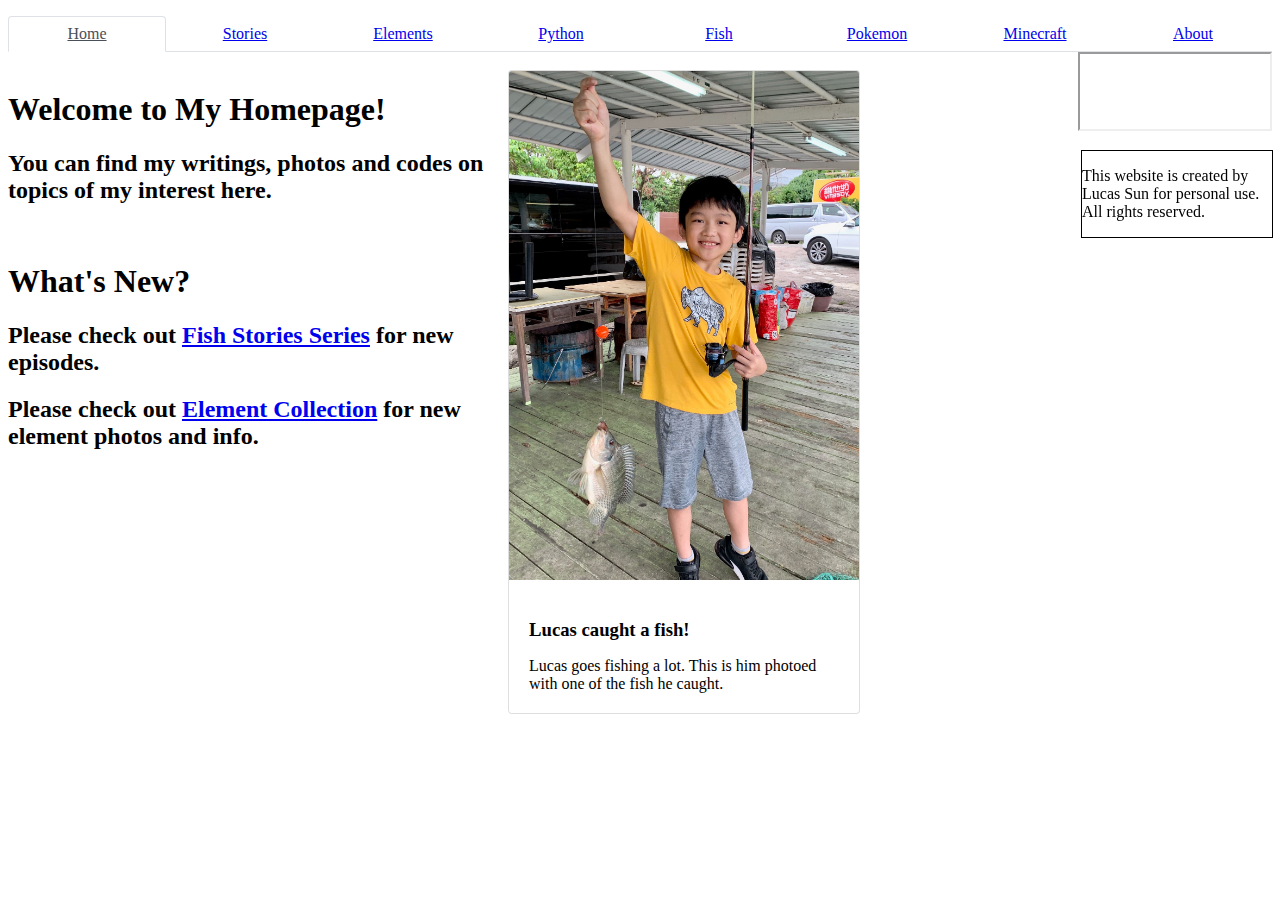
<file: index.html>
<!DOCTYPE html>
<html>
    <head>
        <link rel="stylesheet" href="homestyle.css">
        <link rel="stylesheet" href="css-extra.css">
        <title>Home</title>
    </head>
    <body>
        <div>
            <ul class="nav nav-tabs nav-justified">
                <li class="nav-item">
                  <a class="nav-link active" href="index.html">Home</a>
                </li>
                <li class="nav-item">
                  <a class="nav-link" href="writing.html">Stories</a>
                </li>
                <li class="nav-item">
                  <a class="nav-link" href="galleries.html">Elements</a>
                </li>
                <li class="nav-item">
                    <a class="nav-link" href="pythoncode.html">Python</a>
                </li>
                <li class="nav-item">
                    <a class="nav-link" href="fishtank.html">Fish</a>
                </li>
                <li class="nav-item">
                    <a class="nav-link" href="gameblog.html">Pokemon</a>
                </li>
                <li class="nav-item">
                    <a class="nav-link" href="minecraft.html">Minecraft</a>
                </li>
                <li class="nav-item">
                  <a class="nav-link" href='About.html'>About</a>
                </li>
            </ul>
            <iframe src="JSHTML.html" height="75px" width="190px"></iframe><br>
            <div style="float: left; max-width: 500px;">
                <h1>Welcome to My Homepage!</h1>
                <h2>You can find my writings, photos and codes on topics of my interest here.</h2><br>
                <h1>What's New?</h1>
                <h2>Please check out <a href="writing.html">Fish Stories Series</a> for new episodes.</h2>
                <h2>Please check out <a href="galleries.html">Element Collection</a> for new element photos and info.</h2>
            </div>
            <div class="card" style="width:350px; align-self: center; ">
                <img class="card-img-top" src="img1.jpg">
                <div class="card-body">
                    <h3 class="card-title">Lucas caught a fish!</h3>
                    <p class="card-text">Lucas goes fishing a lot. This is him photoed with one of the fish he caught.</p>
                </div>
            </div>
            <div style="max-width: 190px; border: 1px solid black; float:right; margin-top: 0px; position: fixed; top: 150px; right: 7px;">
                <p>
                    This website is created by Lucas Sun for personal use. All rights reserved.
                </p>
            </div>
        </div>

        <div class="fb-comments" data-href="https://lsthebest.github.io/" data-numposts="5" data-width="500px"></div>
    </body>
</html>
</file>
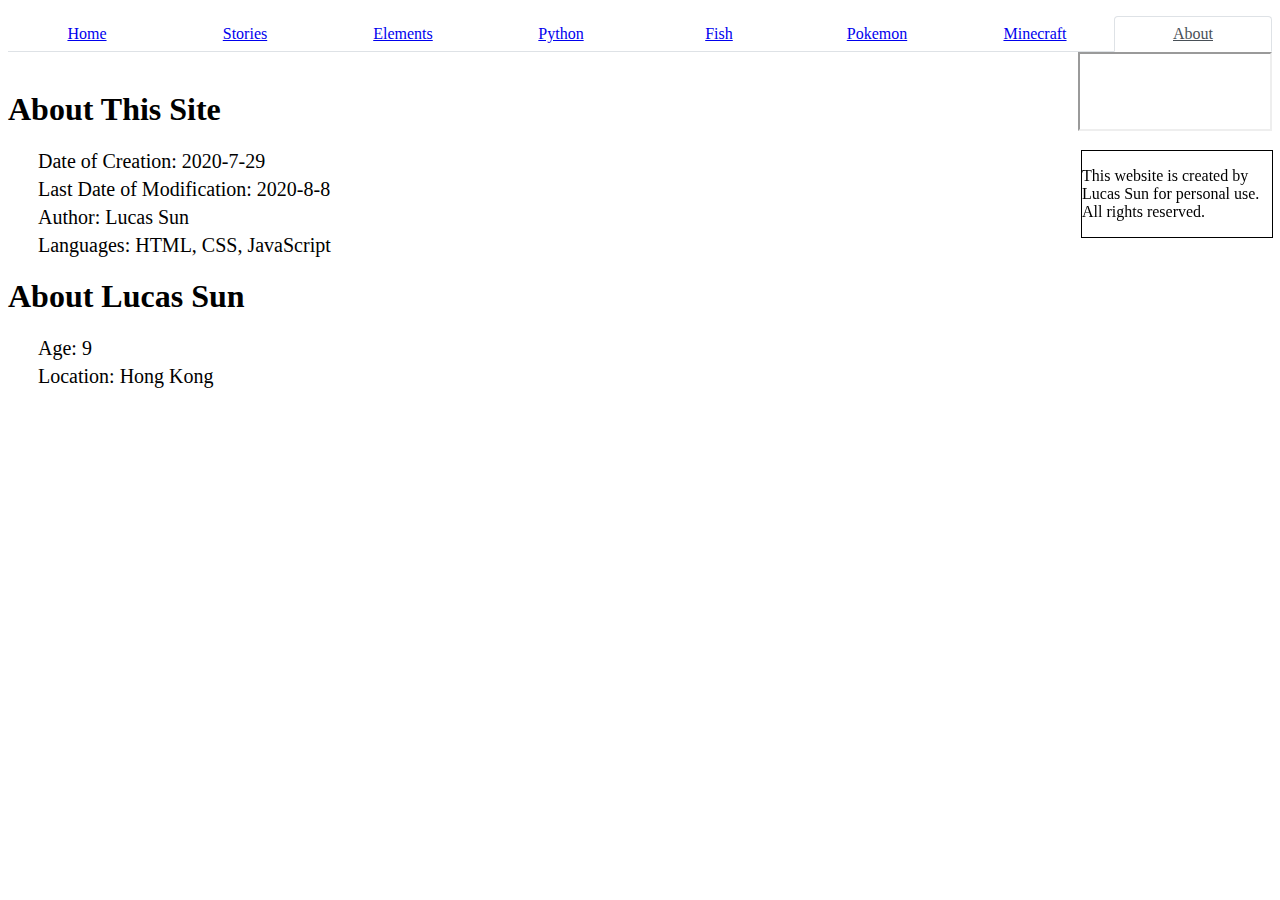
<file: About.html>
<!DOCTYPE html>
<html>
    <head>
        <link rel="stylesheet" href="aboutstyle.css">
        <link rel="stylesheet" href="css-extra.css">
        <title>About</title>
    </head>
    <body>
        <div>
            <ul class="nav nav-tabs nav-justified">
                <li class="nav-item">
                  <a class="nav-link" href="index.html">Home</a>
                </li>
                <li class="nav-item">
                  <a class="nav-link" href="writing.html">Stories</a>
                </li>
                <li class="nav-item">
                  <a class="nav-link" href="galleries.html">Elements</a>
                </li>
                <li class="nav-item">
                    <a class="nav-link" href="pythoncode.html">Python</a>
                </li>
                <li class="nav-item">
                    <a class="nav-link" href="fishtank.html">Fish</a>
                </li>
                <li class="nav-item">
                    <a class="nav-link" href="gameblog.html">Pokemon</a>
                </li>
                <li class="nav-item">
                    <a class="nav-link" href="minecraft.html">Minecraft</a>
                </li>
                <li class="nav-item">
                  <a class="nav-link active" href='About.html'>About</a>
                </li>
            </ul>
            <iframe src="JSHTML.html" height="75px" width="190px"></iframe><br>
            <h1>About This Site</h1>
            <div>
                <p class="x">
                    Date of Creation: 2020-7-29
                </p>
                <p class="x">
                    Last Date of Modification: 2020-8-8
                </p>
                <p class="x">
                    Author: Lucas Sun
                </p>
                <p class="x">
                    Languages: HTML, CSS, JavaScript
                </p>
                <div style="max-width: 190px; border: 1px solid black; float:right; margin-top: 0px; position: fixed; top: 150px; right: 7px;">
                    <p>
                        This website is created by Lucas Sun for personal use. All rights reserved.
                    </p>
                </div>
            </div>
            <h1>About Lucas Sun</h1>
            <p class="x">
                Age: 9
            </p>
            <p class="x">
                Location: Hong Kong
            </p>
        </div>
    </body>
</html>
</file>
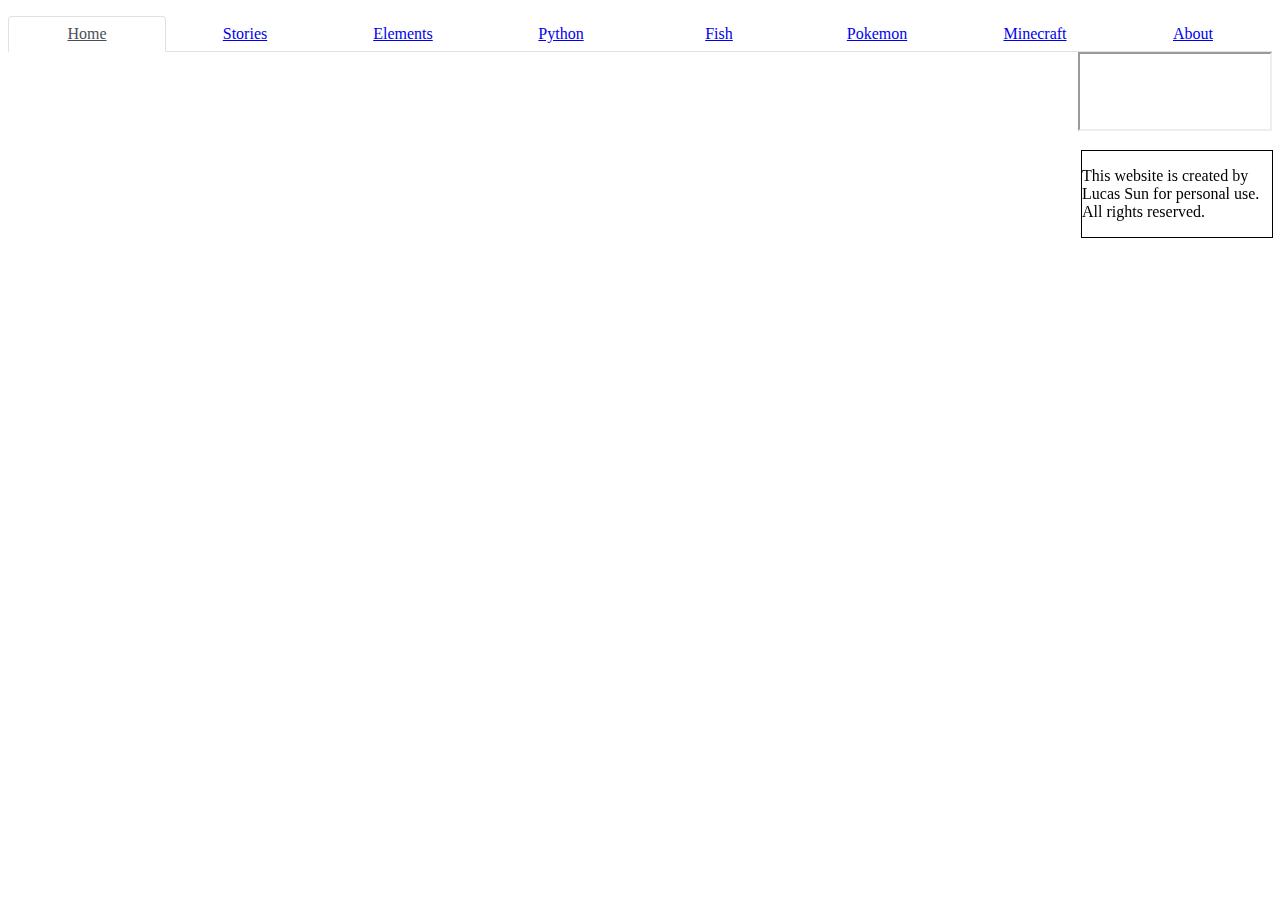
<file: Comments.html>
<!DOCTYPE HTML>
<html>
    <head>
        <link rel="stylesheet" href="css-extra.css">
        <title>Chat Box</title>
    </head>
    <body>
        <div id="fb-root"></div>
        <script async defer crossorigin="anonymous" src="https://connect.facebook.net/en_US/sdk.js#xfbml=1&version=v7.0" nonce="aTprEsy8"></script>
        <ul class="nav nav-tabs nav-justified">
            <li class="nav-item">
              <a class="nav-link active" href="index.html">Home</a>
            </li>
            <li class="nav-item">
              <a class="nav-link" href="writing.html">Stories</a>
            </li>
            <li class="nav-item">
              <a class="nav-link" href="galleries.html">Elements</a>
            </li>
            <li class="nav-item">
                <a class="nav-link" href="pythoncode.html">Python</a>
            </li>
            <li class="nav-item">
                <a class="nav-link" href="fishtank.html">Fish</a>
            </li>
            <li class="nav-item">
                <a class="nav-link" href="gameblog.html">Pokemon</a>
            </li>
            <li class="nav-item">
                <a class="nav-link" href="minecraft.html">Minecraft</a>
            </li>
            <li class="nav-item">
              <a class="nav-link" href='About.html'>About</a>
            </li>
        </ul>
        <iframe src="JSHTML.html" height="75px" width="190px"></iframe><br>
        <div style="max-width: 190px; border: 1px solid black; float:right; margin-top: 0px; position: fixed; top: 150px; right: 7px;">
            <p>
                This website is created by Lucas Sun for personal use. All rights reserved.
            </p>
        </div>
        <div class="fb-comments" data-href="https://lsthebest.github.io/Comments.html" data-numposts="5" data-width="250px" style="background-color: lightgray;"></div>
    </body>
 </html>
</file>
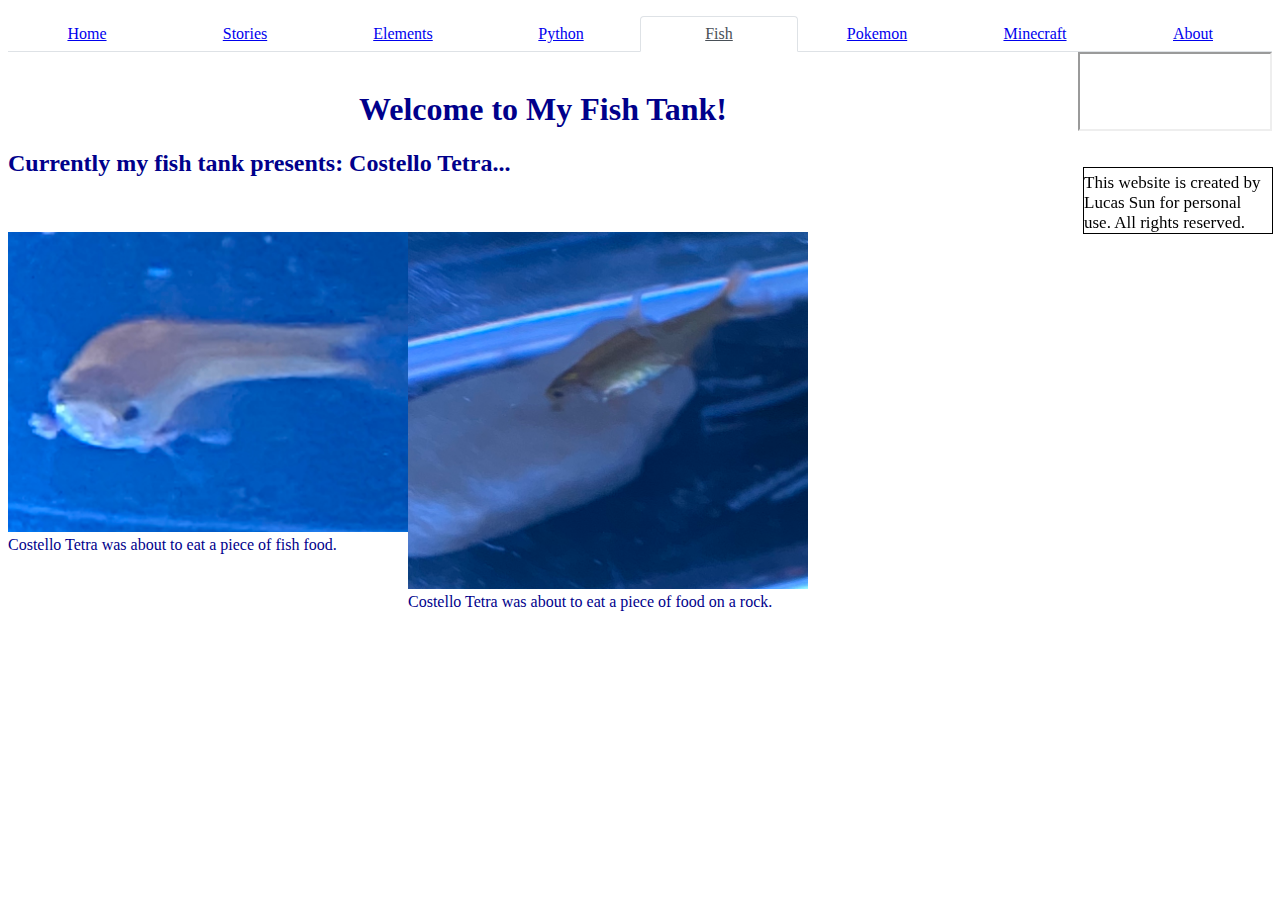
<file: fishtank.html>
<!DOCTYPE html>
<html>
    <head>
        <title>Fish Tank</title>
        <link rel="stylesheet" href="fishstyle.css">
        <link rel="stylesheet" href="css-extra.css">
    </head>
    <body>
        <div>
            <div style="max-width: 190px; float:right; margin-top: 0px; position: fixed; top: 150px; right: 7px;">
                <p style="border: 1px solid black; font-size: 17px; color: black;">
                    This website is created by Lucas Sun for personal use. All rights reserved.
                </p>
            </div>
            <ul class="nav nav-tabs nav-justified">
                <li class="nav-item">
                  <a class="nav-link" href="index.html">Home</a>
                </li>
                <li class="nav-item">
                  <a class="nav-link" href="writing.html">Stories</a>
                </li>
                <li class="nav-item">
                  <a class="nav-link" href="galleries.html">Elements</a>
                </li>
                <li class="nav-item">
                    <a class="nav-link" href="pythoncode.html">Python</a>
                </li>
                <li class="nav-item">
                    <a class="nav-link active" href="fishtank.html">Fish</a>
                </li>
                <li class="nav-item">
                    <a class="nav-link" href="gameblog.html">Pokemon</a>
                </li>
                <li class="nav-item">
                    <a class="nav-link" href="minecraft.html">Minecraft</a>
                </li>
                <li class="nav-item">
                  <a class="nav-link" href='About.html'>About</a>
                </li>
            </ul>
            <iframe src="JSHTML.html" height="75px" width="190px"></iframe><br>
            <h1 style="text-align: center;">Welcome to My Fish Tank!</h1>
            <h2>
                Currently my fish tank presents: Costello Tetra...
            </h2>
            <p style="border: none;">
                <div style="float: left;">
                <img src="fish1.jpg" width="400px"><br>
                Costello Tetra was about to eat a piece of fish food.
                </div>
                <div style="float: left;">
                <img src="fish2.jpg" width="400px"><br>
                Costello Tetra was about to eat a piece of food on a rock.<br><br>
                </div>
            </p>
            <section id="content"></section>
            <section id="comments"></section>
        </div>
    </body>
</html>
</file>
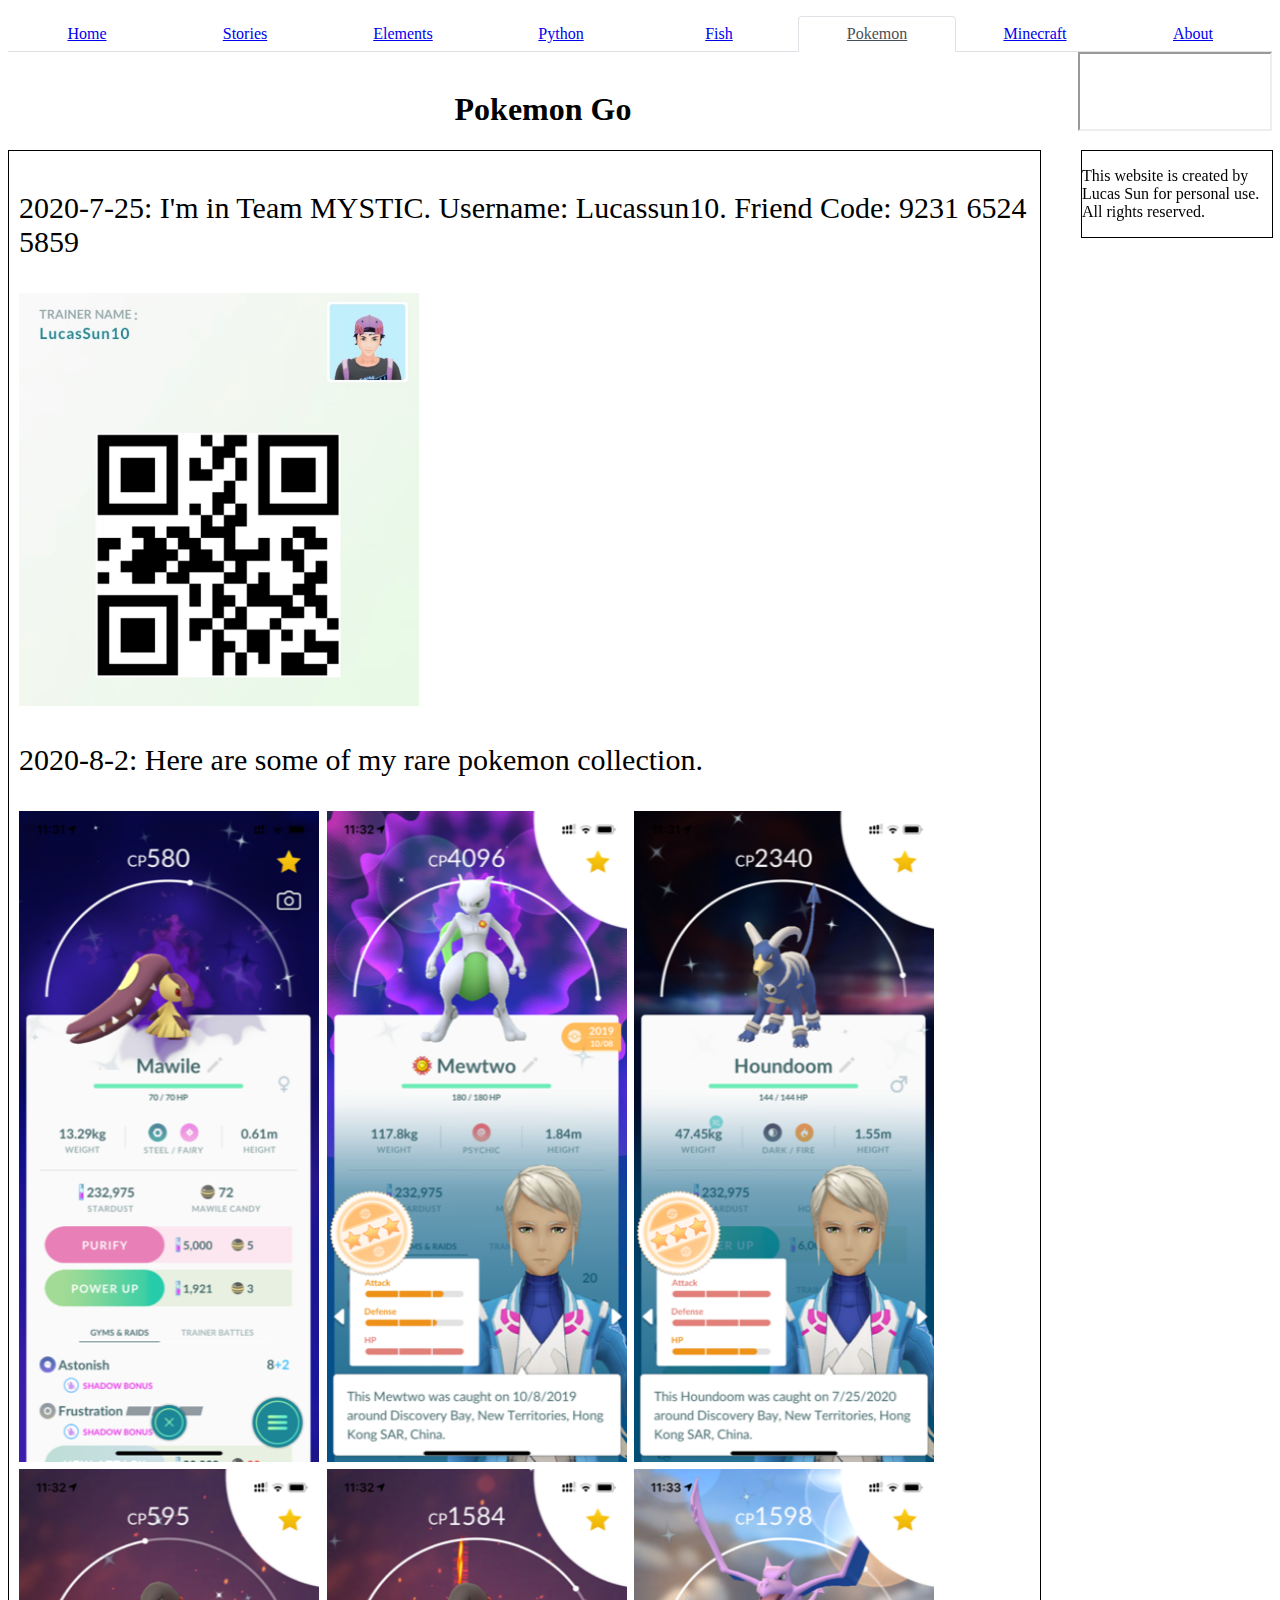
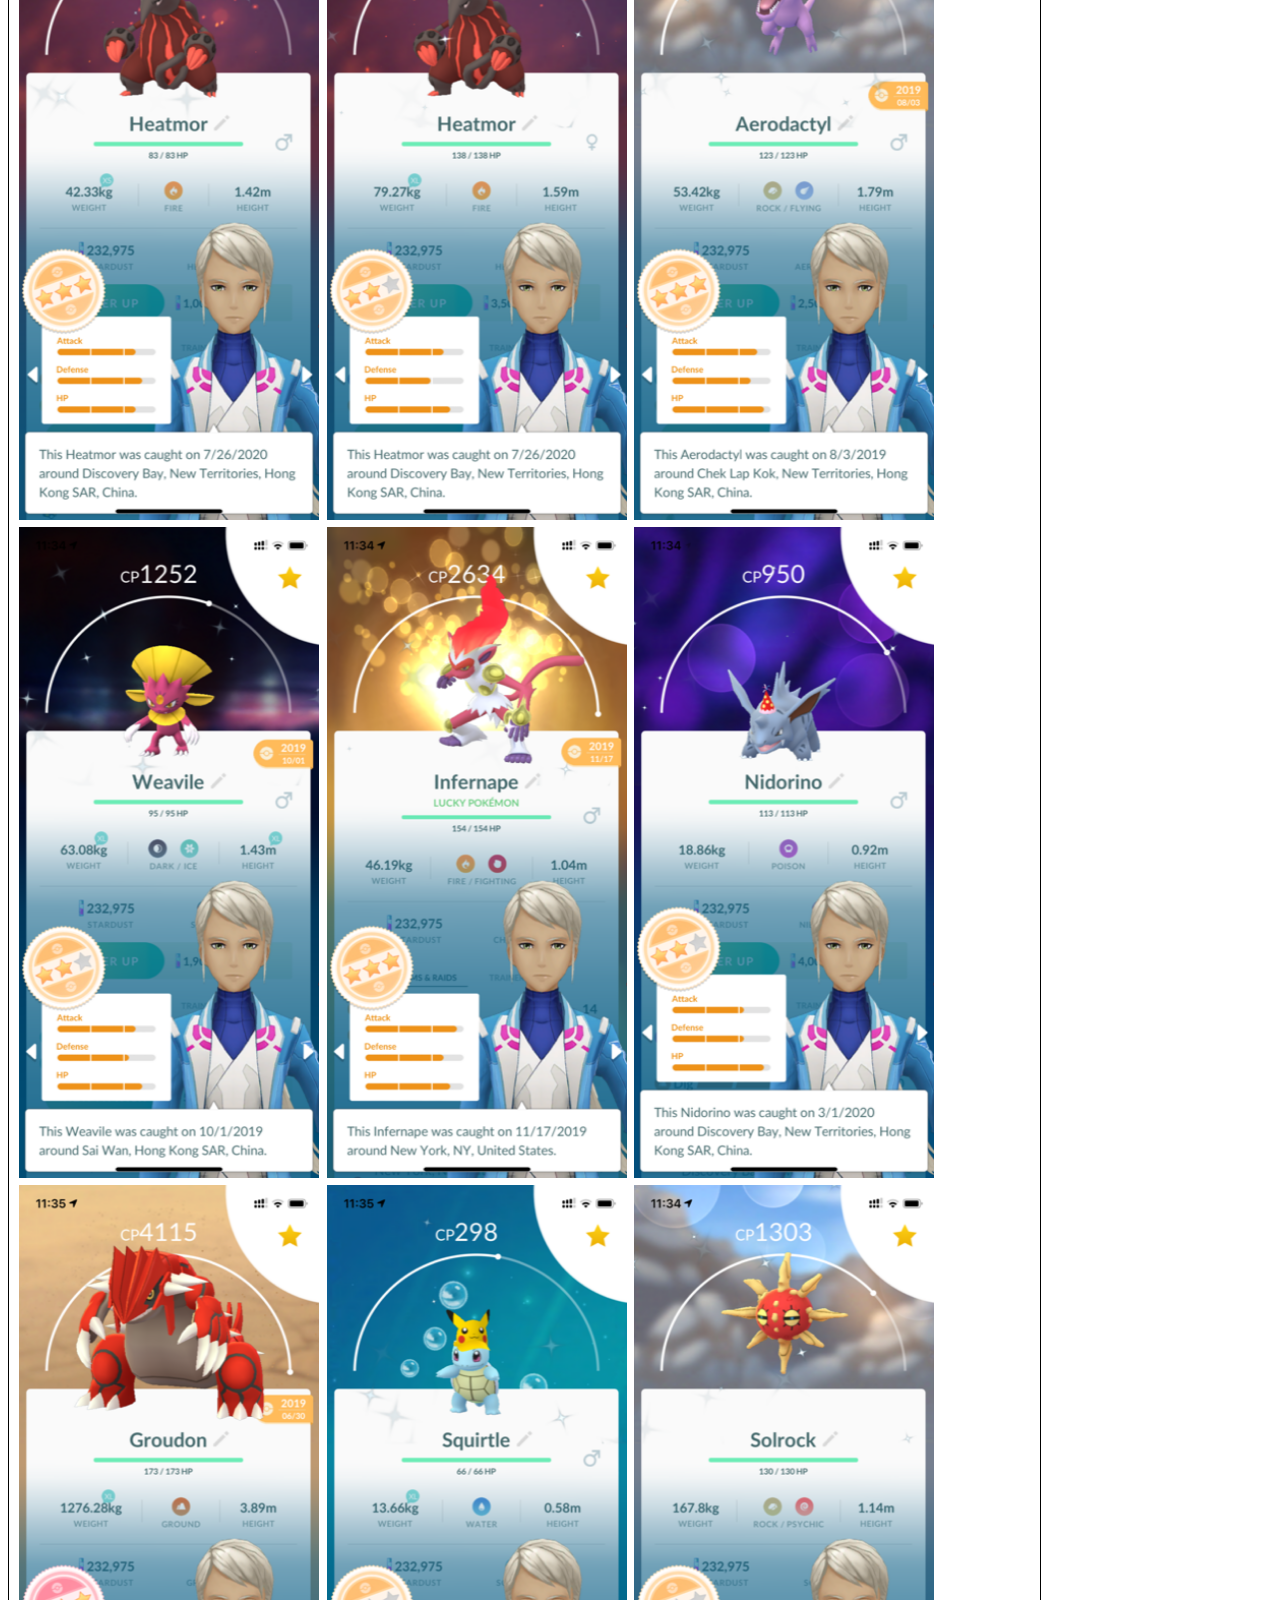
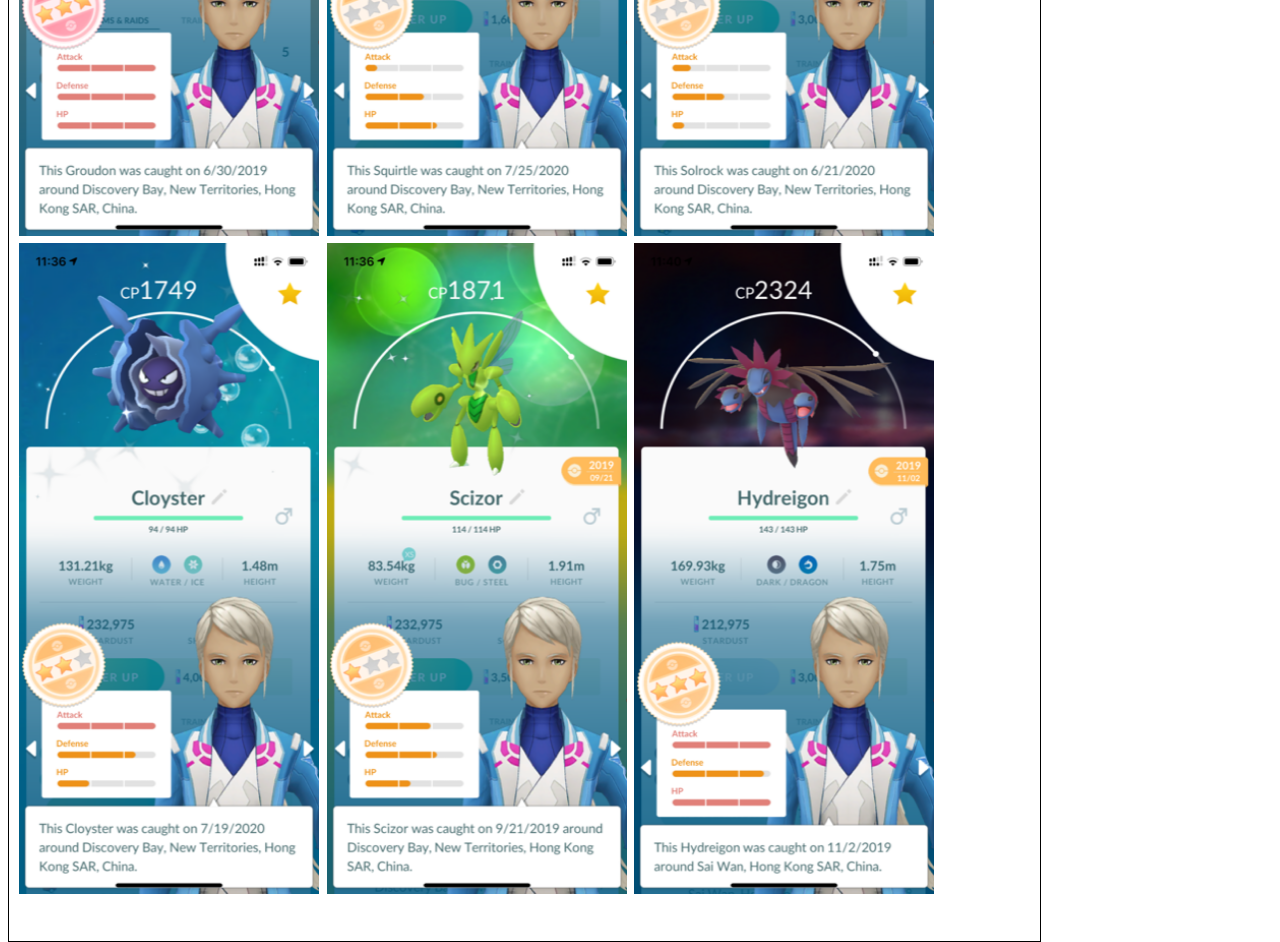
<file: gameblog.html>
<!DOCTYPE html>
<html>
    <head>
        <title>Pokemon</title>
        <link rel="stylesheet" href="gblogstyle.css">
        <link rel="stylesheet" href="css-extra.css">
    </head>
    <body>
        <div>
            <ul class="nav nav-tabs nav-justified">
                <li class="nav-item">
                  <a class="nav-link" href="index.html">Home</a>
                </li>
                <li class="nav-item">
                  <a class="nav-link" href="writing.html">Stories</a>
                </li>
                <li class="nav-item">
                  <a class="nav-link" href="galleries.html">Elements</a>
                </li>
                <li class="nav-item">
                    <a class="nav-link" href="pythoncode.html">Python</a>
                </li>
                <li class="nav-item">
                    <a class="nav-link" href="fishtank.html">Fish</a>
                </li>
                <li class="nav-item">
                    <a class="nav-link active" href="gameblog.html">Pokemon</a>
                </li>
                <li class="nav-item">
                    <a class="nav-link" href="minecraft.html">Minecraft</a>
                </li>
                <li class="nav-item">
                  <a class="nav-link" href='About.html'>About</a>
                </li>
            </ul>
            <iframe src="JSHTML.html" height="75px" width="190px"></iframe><br>
            <div style="max-width: 190px; border: 1px solid black; float:right; margin-top: 0px; position: fixed; top: 150px; right: 7px;">
                <p>
                    This website is created by Lucas Sun for personal use. All rights reserved.
                </p>
            </div>
            <h1 style="text-align: center;">
                Pokemon Go
            </h1>
            <div class="write">
                <p>
                    <p class="x">
                        2020-7-25: I'm in Team MYSTIC. Username: Lucassun10. Friend Code: 9231 6524 5859<br><br>
                        <img src="pkmntc.jpg" width="400px">
                    </p>
                    <p class="x">
                        2020-8-2: Here are some of my rare pokemon collection.<br><br>
                        <img src="pkmn1.png" width="300px">
                        <img src="pkmn2.png" width="300px">
                        <img src="pkmn3.png" width="300px">
                        <img src="pkmn4.png" width="300px">
                        <img src="pkmn5.png" width="300px">
                        <img src="pkmn6.png" width="300px">
                        <img src="pkmn7.png" width="300px">
                        <img src="pkmn8.png" width="300px">
                        <img src="pkmn9.png" width="300px">
                        <img src="pkmn10.png" width="300px">
                        <img src="pkmn11.png" width="300px">
                        <img src="pkmn12.png" width="300px">
                        <img src="pkmn13.png" width="300px">
                        <img src="pkmn14.png" width="300px">
                        <img src="pkmn15.png" width="300px">
                    </p>
                </p>
            </div>
        </div>
    </body>
</html>
</file>
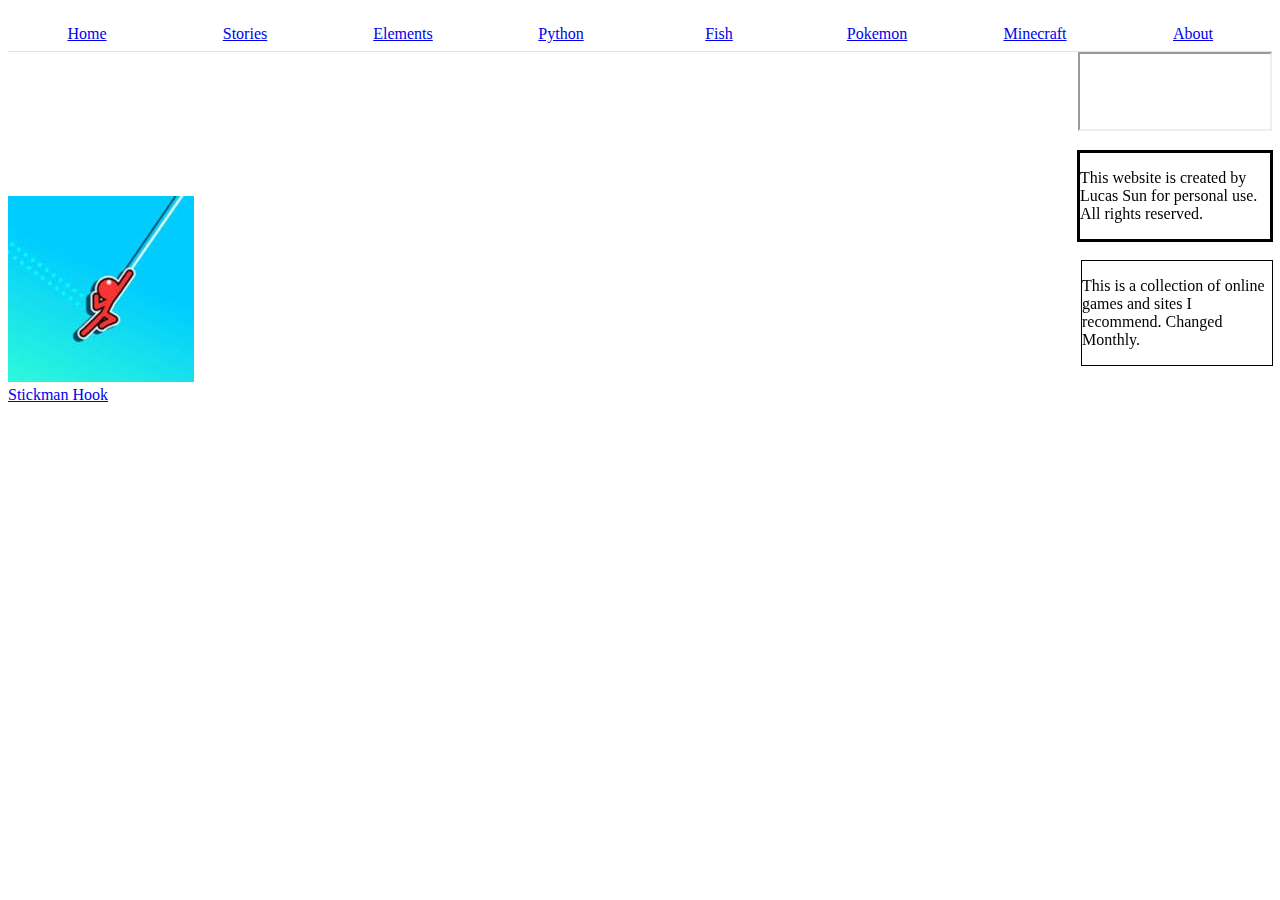
<file: Games.html>
<!DOCTYPE html>
<html>
    <head>
        <link rel="stylesheet" href="gamestyle.css">
        <link rel="stylesheet" href="css-extra.css">
        <title>Games & Other Sites</title>
    </head>
    <body>
        <div>
            <ul class="nav nav-tabs nav-justified">
                <li class="nav-item">
                  <a class="nav-link" href="index.html">Home</a>
                </li>
                <li class="nav-item">
                  <a class="nav-link" href="writing.html">Stories</a>
                </li>
                <li class="nav-item">
                  <a class="nav-link" href="galleries.html">Elements</a>
                </li>
                <li class="nav-item">
                    <a class="nav-link" href="pythoncode.html">Python</a>
                </li>
                <li class="nav-item">
                    <a class="nav-link" href="fishtank.html">Fish</a>
                </li>
                <li class="nav-item">
                    <a class="nav-link" href="gameblog.html">Pokemon</a>
                </li>
                <li class="nav-item">
                    <a class="nav-link" href="minecraft.html">Minecraft</a>
                </li>
                <li class="nav-item">
                  <a class="nav-link" href='About.html'>About</a>
                </li>
            </ul>
            <iframe src="JSHTML.html" height="75px" width="190px"></iframe><br><br><br><br>
            <div>
                <br><br><br><br><a href="https://poki.com/en/g/stickman-hook"><img src="game1.jpg" alt="Error"><br>Stickman Hook</a>
            </div>
            <div style="max-width: 190px; border: 3px solid black; float:right; margin-top: 0px; position: fixed; top: 150px; right: 7px;">
                <p>
                    This website is created by Lucas Sun for personal use. All rights reserved.
                </p>
            </div>
            <div style="max-width: 190px; border: 1px solid black; float:right; margin-top: 0px; position: fixed; top: 260px; right: 7px;">
                <p>
                    This is a collection of online games and sites I recommend. Changed Monthly.
                </p>
            </div> 
        </div>
    </body>
</html>
</file>
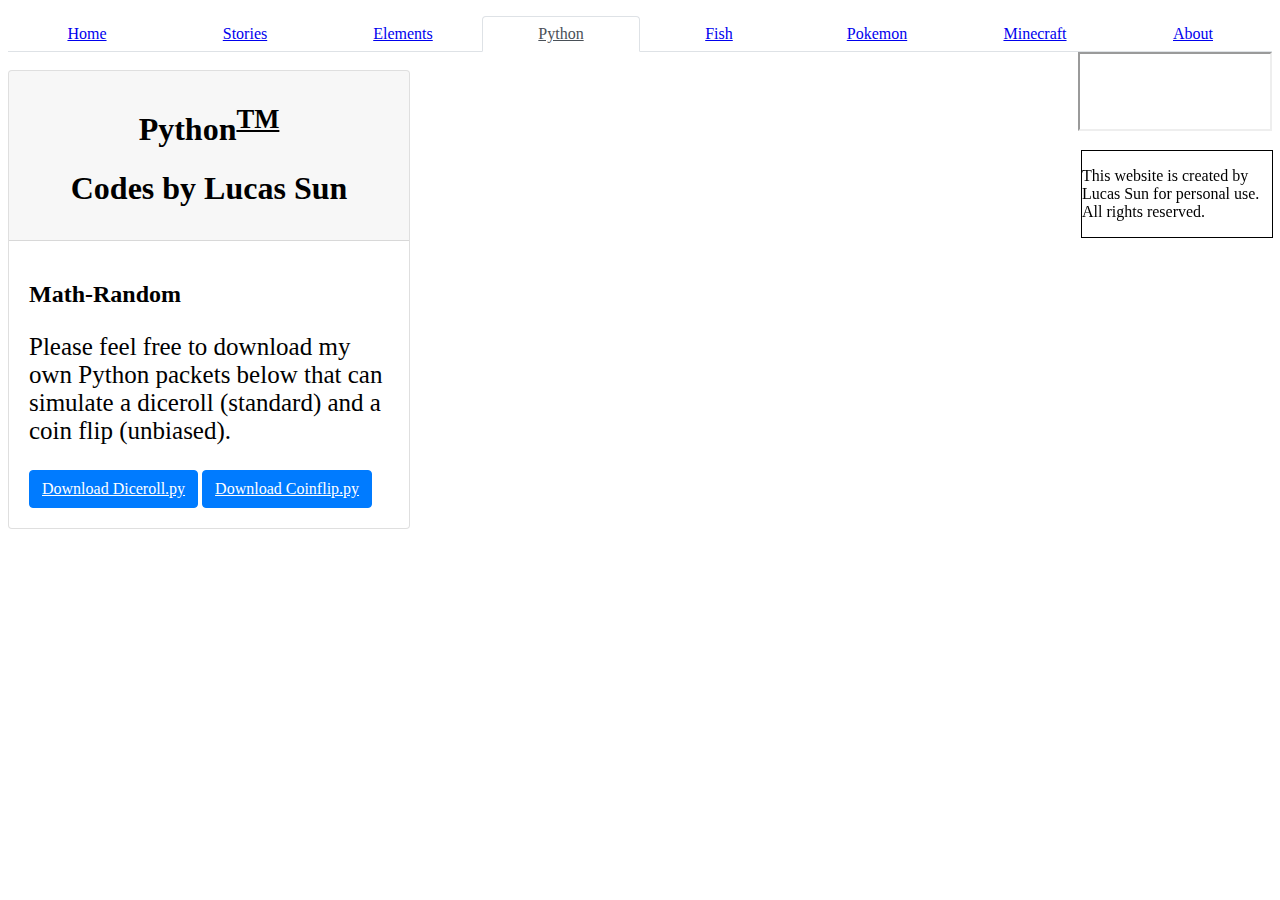
<file: pythoncode.html>
<!DOCTYPE html>
<html>
    <head>
        <link rel="stylesheet" href="css-extra.css">
        <title>Python</title>
    </head>
    <body>
        <div>
            <ul class="nav nav-tabs nav-justified">
                <li class="nav-item">
                  <a class="nav-link" href="index.html">Home</a>
                </li>
                <li class="nav-item">
                  <a class="nav-link" href="writing.html">Stories</a>
                </li>
                <li class="nav-item">
                  <a class="nav-link" href="galleries.html">Elements</a>
                </li>
                <li class="nav-item">
                    <a class="nav-link active" href="pythoncode.html">Python</a>
                </li>
                <li class="nav-item">
                    <a class="nav-link" href="fishtank.html">Fish</a>
                </li>
                <li class="nav-item">
                    <a class="nav-link" href="gameblog.html">Pokemon</a>
                </li>
                <li class="nav-item">
                    <a class="nav-link" href="minecraft.html">Minecraft</a>
                </li>
                <li class="nav-item">
                  <a class="nav-link" href='About.html'>About</a>
                </li>
            </ul>
            <iframe src="JSHTML.html" height="75px" width="190px"></iframe><br>
            <div class="card" style="width: 400px">
                <div class="card-header">
                    <h1 style="text-align: center;">Python<sup><u>TM</u></sup></h1>
                    <h1 style="text-align: center;">Codes by Lucas Sun</h1>
                </div>
                <div class="card-body">
                    <h2 class="card-title">Math-Random</h2>
                    <p class="card-text" style="font-size: 25px;">Please feel free to download my own Python packets below that can simulate a diceroll (standard) and a coin flip (unbiased).</p>
                    <a href="Diceroll.py" download="Diceroll" class="btn btn-primary">Download Diceroll.py</a>
                    <a href="CoinFlip.py" download="CoinFlip" class="btn btn-primary">Download Coinflip.py</a>
                </div>
            </div>
            <div style="max-width: 190px; border: 1px solid black; float:right; margin-top: 0px; position: fixed; top: 150px; right: 7px;">
                <p>
                    This website is created by Lucas Sun for personal use. All rights reserved.
                </p>
            </div>
        </div>
    </body>
</html>
</file>
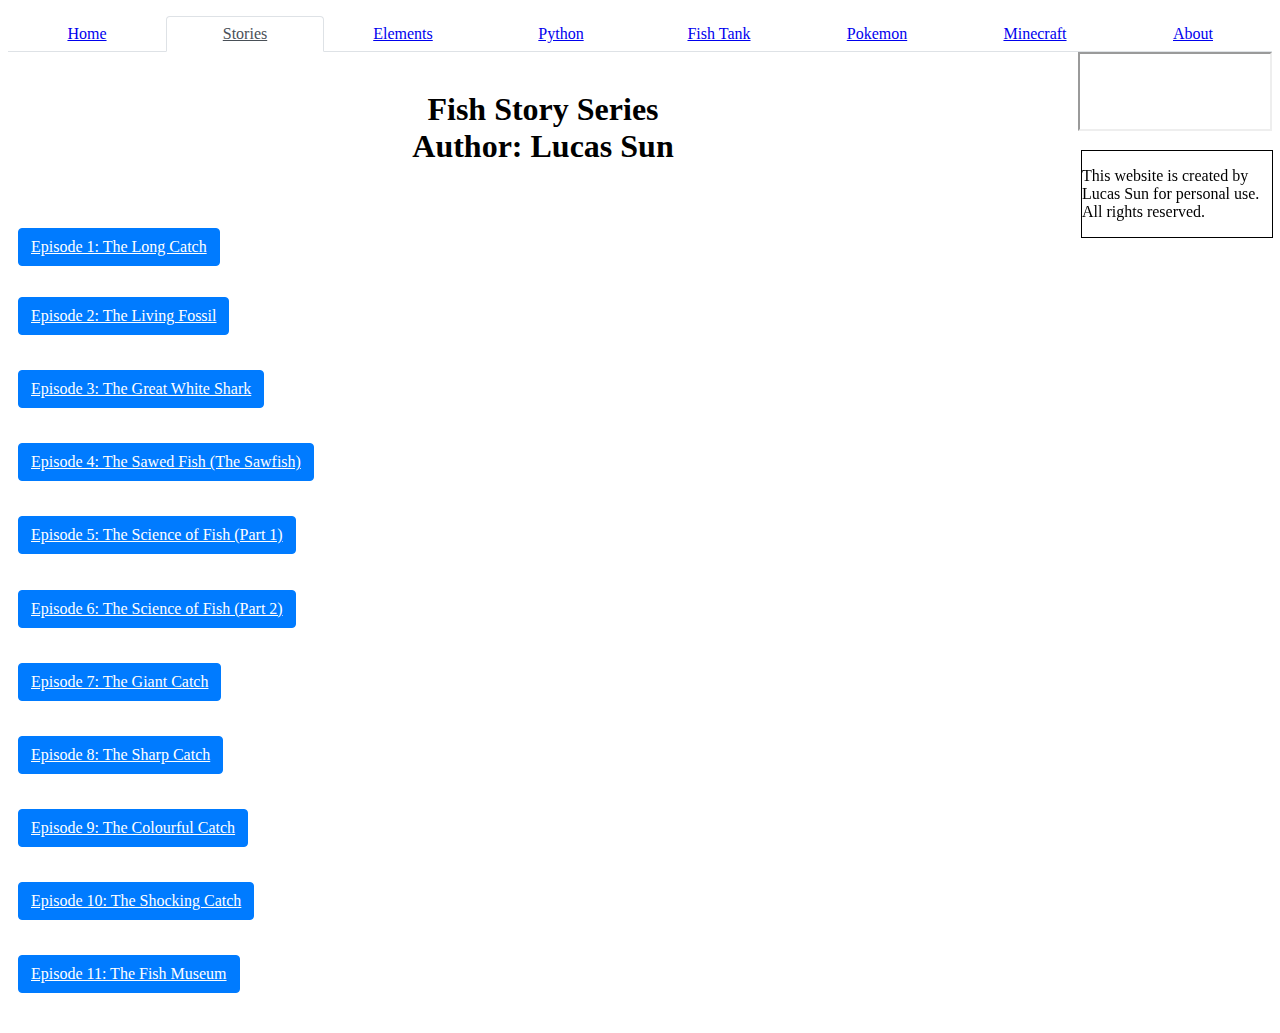
<file: writing.html>
<!DOCTYPE html>
<html>
    <head>
        <title>Stories</title>
        <link rel="stylesheet" href="writingstyle.css">
        <link rel="stylesheet" href="css-extra.css">
        <script src="https://ajax.googleapis.com/ajax/libs/jquery/3.5.1/jquery.min.js"></script>
        <script src="https://cdnjs.cloudflare.com/ajax/libs/popper.js/1.16.0/umd/popper.min.js"></script>
        <script src="https://maxcdn.bootstrapcdn.com/bootstrap/4.5.2/js/bootstrap.min.js"></script>
    </head>
    <body>
        <div>
            <ul class="nav nav-tabs nav-justified">
                <li class="nav-item">
                  <a class="nav-link" href="index.html">Home</a>
                </li>
                <li class="nav-item">
                  <a class="nav-link active" href="writing.html">Stories</a>
                </li>
                <li class="nav-item">
                  <a class="nav-link" href="galleries.html">Elements</a>
                </li>
                <li class="nav-item">
                    <a class="nav-link" href="pythoncode.html">Python</a>
                </li>
                <li class="nav-item">
                    <a class="nav-link" href="fishtank.html">Fish Tank</a>
                </li>
                <li class="nav-item">
                    <a class="nav-link" href="gameblog.html">Pokemon</a>
                </li>
                <li class="nav-item">
                    <a class="nav-link" href="minecraft.html">Minecraft</a>
                </li>
                <li class="nav-item">
                  <a class="nav-link" href='About.html'>About</a>
                </li>
            </ul>
            <iframe src="JSHTML.html" height="75px" width="190px"></iframe><br>
            <div style="max-width: 190px; border: 1px solid black; float:right; margin-top: 0px; position: fixed; top: 150px; right: 7px;">
                <p>
                    This website is created by Lucas Sun for personal use. All rights reserved.
                </p>
            </div>
            <h1 style="text-align: center;">
                Fish Story Series<br>Author: Lucas Sun
            </h1>
            <div class="write">
                <p>
                    <a href="#a" class="btn btn-primary x" data-toggle="collapse">Episode 1: The Long Catch</a><br>
                    <div id="a" class="collapse">
                        <div>
                            <div style="text-align: center;">Episode 1: The Long Catch</div>
	                        <br><br>Mr. Fish was an expert at catching fish. This day, he decided to catch fish from the sea. He went to a nearby beach. Then, he took his fish rod and bait and steered a rented fishing boat out to sea. 
	                        <br><br>Mr. Fish has heard of the sea serpent, which was later said to be an oarfish. He wanted to catch the extremally rare oarfish before anyone else. He wanted to be famous for catching the oarfish. He saw a stream of bubble and strong ripples in the water nearby. 
	                        <br><br>Mr. Fish carefully dropped the fishing reel with the bait there and waited. He suddenly saw the ball on the fish reel go down. He immediately pulled the rod frantically to reel the fish in. He saw that the fish was huge, heavy, and silvery! He heaped the oarfish on board and kept it in a fish tank.
                            <br><br>Mr. Fish was so excited that he jumped up and down.  Then he rode back to show everybody his amazing “feat”. He donated the large fish to a museum near his house. He decided to catch more fish after he caught the oarfish. He has accomplished many fishing feats and what fishy excitement will happen in the next episode: A Living Fossil? Read on to find out.
                        </div>    
                    </div>
                    <a href="#b" class="btn btn-primary x" data-toggle="collapse">Episode 2: The Living Fossil</a><br>
                    <div id="b" class="collapse">
                        <div>
                            <div style="text-align: center;">Episode 2: The Living Fossil</div>
	                        <br><br>Mr. Fish had accomplished many fishing feats, including catching the Oarfish. This time, he went for a walk to the pier to fish. He hoped to have a big discovery or catch. He prepared the rod and cast the line extremely far and let the bait sink.
                            <br><br>Mr. Fish wanted to catch some deep-sea fish because undiscovered fish were mostly found there. Suddenly, the line was tugged by a fish. He tried to reel the fish in, but it was too strong. He pulled and pulled. Finally, he caught this blue grey fish, after about 20 minutes of pulling.
                            <br><br>Mr. Fish brought the fish, which was in a big tank now, to his friend, who knew a lot about fish. He said that it was a Coelacanth(see-luh-can-th), a fish believed to be extinct 80 million years ago! Mr. Fish was so surprized that he almost dropped the Coelacanth.
                            <br><br>Mr. Fish donated the Coelacanth to the same museum that he donated the Oarfish. Then, he held a Coelacanth themed party at home. That day, Mr. Fish accomplished a fossil feat. What fate will accompany him in the next episode: The Great White Shark? Read on to find out.
                        </div>    
                    </div><br>
                    <a href="#c" class="btn btn-primary x" data-toggle="collapse">Episode 3: The Great White Shark</a><br>
                    <div id="c" class="collapse">
                        <div>
                            <div style="text-align: center;">Episode 3: The Great White Shark</div>
	                        <br><br>Mr. Fish was good at fishing and was known for various fishing feats. Although he had caught rare and cool fish, he had never caught a shark. One day, he decided to catch one. He took a boat out to the sea to fish for sharks.
                            <br><br>After casting and waiting, Mr. Fish could only catch some bass and snapper. He decided to use larger bait. He attached a sea bass to the hook and dropped it into the water. He saw a shadow near. Suddenly, a shark emerged and ate the bass.
                            <br><br>Mr. Fish pulled and pulled. Finally, the shark seemed to give up swimming away. He threw a net that happened to be on the boat to catch the shark. When he pulled it up, he was shocked to see that the shark was a great white shark. 
                            <br><br>After Mr. Fish took some photos, he released the shark to the sea to protect the marine environment. That was because great white sharks could not be kept in the museums. He was so excited. He exclaimed in excitement, “I will catch a sawfish next week!” He was right. What excitement will emerge in the next episode: The Sawed Fish (The Sawfish)? Read on to find out.
                        </div>    
                    </div><br>
                    <a href="#d" class="btn btn-primary x" data-toggle="collapse">Episode 4: The Sawed Fish (The Sawfish)</a><br>
                    <div id="d" class="collapse">
                        <div>
                            <div style="text-align: center;">Episode 4: The Sawed Fish (The Sawfish)</div>
	                        <br><br>After catching the great white shark, Mr. Fish predicted that he would catch a sawfish. He got extremely excited. He said to his boat, “We will catch a sawfish!”
                            <br><br>Steering the boat out to the big blue sea, Mr. Fish looked for a spot where he might find sawfish. Then, he saw a perfect spot. He stopped the boat and threw the bait there. He felt something touching it. Then, he was shocked to see a sawfish bite on the bait. 
                            <br><br>After pulling the rod for quite a while, Mr. Fish felt the sawfish trying to cut the rope. He was worried that the sawfish would escape. Then, the sawfish stopped swimming. He immediately took the chance and reeled the fish in. 
                            <br><br>Mr. Fish was overwhelmed with joy when he found that he did catch a sawfish. He donated the fish to the museum that he donated the coelacanth and oarfish. What excitement or sadness would come from the waters in Mr. Fish’s last adventure: The Final Catch? Read on to find out.
                        </div>    
                    </div><br>
                    <a href="#e" class="btn btn-primary x" data-toggle="collapse">Episode 5: The Science of Fish (Part 1)</a><br>
                    <div id="e" class="collapse">
                        <div>
                            <div style="text-align: center;">Episode 5: The Science of Fish (Part 1)</div>
	                        <br><br>Fish are animals, like us, so they need to eat. Various fish eat a variety of food, including plankton, tiny fish, crustaceans, parasites, insects, medium sized fish, and many more.
                            <br><br>To digest food, fish also have a digestive system. They have about the same system as people. Because fish constantly need oxygen too, they developed lungs and gills. Fish keep their mouths open to allow water to pass though their mouths.
                            <br><br>The gills do not need to move. The water just goes though the mouth and the water is either filtered by the gills for oxygen and released or filtered by gills and absorbed by the fish.
                            <br><br>Fish also need to excrete the waste piled up in the digestive tracts. They eject though the anus (located near the stomach). Fish, like us, also have a urinary bladder. It works similarly to the anus.
                            <br><br>To swim around, fish also have a set of fins. Those fins only help the fish speed up a bit and control direction. It is the tail that helps fish swim. It is like a muscle that pushes the fish forward. Our legs are not evolved from a tail, though.
                            <br><br>To have offsprings, fish need a reproductive system. The male have sperms while the female get eggs. Some fish bear the babies like the humans, which means having a baby growing in the mother fish and getting “born”. Most fish have eggs instead.
                            <br><br>Some fish change gender after they grow to a certain size or age. These fish go through the change naturally, not by DNA. One example is a species called Wrasse.
                            <br><br>After learning a lot about the fish, please rate this add-on learning-episode. If you like this, do not hesitate to read the next part: The Science of Fish (Part 2)!                        
                        </div>    
                    </div><br>
                    <a href="#f" class="btn btn-primary x" data-toggle="collapse">Episode 6: The Science of Fish (Part 2)</a><br>
                    <div id="f" class="collapse">
                        <div>
                            <div style="text-align: center;">Episode 6: The Science of Fish (Part 2)</div>
	                        <br><br>Fish possess different organs to detect predators and prey. Eyes are the most known, although some fish still do not have eyes. The eyes work similarly to terrestrial vertebrates but are rounder in shape. Some fish can even detect polarized or UV light.
                            <br><br>Although it may not seem like it, most fish have nostrils like humans. The nostrils work by detecting chemicals in the water, which is like human’s nose, which detects chemical in the air.
                            <br><br>Some fish have a special organ – the electric organ. This organ is a biochemical “battery”. It can be used for a variety of ways. With weak voltage, it can detect prey and predators, whereas with strong voltages, it can stun or kill prey and scare predators.
                            <br><br>Those fish which are hunted by the fish with electrical organs need to know when such a predator is nearby, so that they can evolve organs to detect those electrical pulses.
                            <br><br>To detect food and predators effectively, fish have evolved a lateral line, which is a line with sense organs and cells located on it. It is usually recognizable from a break in colour.
                            <br><br>A fish needs to control these organs. To do that, it requires a brain. The brain of fish is small in ratio compared to other similarly sized birds or mammals, but it makes sense because they are less evolved in comparison.
                            <br><br>Evolution has allowed some fish to evolve with a larger brain and even to human size. The Coelacanth or other lobe finned fish probably evolved to land animals.
                            <br><br>If this episode is interesting, never forget to read the next Mr. Fish story “The Giant Catch”.                        
                        </div>    
                    </div><br>
                    <a href="#g" class="btn btn-primary x" data-toggle="collapse">Episode 7: The Giant Catch</a><br>
                    <div id="g" class="collapse">
                        <div>
                            <div style="text-align: center;">Episode 7: The Giant Catch</div>
	                        <br><br>After catching the saw fish, Mr. Fish decided to retire from adventurous fishing, but continued normal fishing. Today was a lucky day of fishing.
                            <br><br>Steering his boat to the big blue sea, Mr. Fish felt a cool breeze blowing. “A nice day for fishing,” he muttered to himself. He dropped the hook with the bait attached into the water. He saw a giant shadow moving slowly and silently in the water towards the bait.
                            <br><br>Mr. Fish knew this fish was slow-to-bite. He waited as patient as a shark, ready to grab its prey. He discovered a triangular fin moving by, signalling a shark. Suddenly, a wave that shook the boat violently came – it was a big bite.
                            <br><br>Mr. Fish immediately reeled the fish in. It was too strong. Snap! The was broken. Red with anger, he tried again with his best rod: Strong Liner 5000. Using the same bait, he quickly got the bite again. The fishing rod, being the best automatic model, pulled the line automatically.
                            <br><br>Even with an advanced fishing rod, Mr. Fish still could not reel the fish in easily. Two hours had passed, but neither side has won. Then, the fish gave a wrong turn. Mr. Fish now had the best position. With a lot of effort, he reeled the fish in. 
                            <br><br>Mr. Fish used a fishing robot to pull the fish out of the water. “No, it couldn’t be. It is a fishing legend!” he exclaimed, for now he caught a whale shark, which was the largest fish species in the world. Mr. Fish almost fainted.
                            <br><br>Mr. Fish bought the gigantic fish to his friend working at the museum. He further proved that it was indeed a whale shark. Mr. Fish donated the fish to the museum, as usual. All museum staff were excited.
                            <br><br>For the next episode of less adventurous fishing, read The Long Catch (The Lucky Catch). Trying something new? Get the first of the adventurous fishing series, The Sharp Catch.                        
                        </div>    
                    </div><br>
                    <a href="#h" class="btn btn-primary x" data-toggle="collapse">Episode 8: The Sharp Catch</a><br>
                    <div id="h" class="collapse">
                        <div>
                            <div style="text-align: center;">Episode 8: The Sharp Catch</div>
	                        <br><br>Mr. Fish had lot of fishing experiences, but he had retired into adventurous fishing only. Today he got a heavy fishing rod hook and prepared for a great fishing trip.
                            <br><br>Mr. Fish drove his old companion, his boat, to the sea. After lunch, he seemed to have found a good spot. He dropped the hook and bait into the water, and watched it sink. He held the rod patiently and tightly.
                            <br><br>A movement was felt by Mr. Fish. He thought the fish was just checking. He reeled the line slowly in. He stopped after a few turns. A few waves splashed the side of the boat. Then the string was pulled.
                            <br><br>Mr. Fish reeled it in, making him tired. He could see the fish. Mr. Fish was scared to death by the mere look of it. Giant teeth with a long and slender body, it was the Viperfish. He caught it and took it to the boat. 
                            <br><br>The fish suddenly bit the string. Mr. Fish got a net immediately. After attempting to pin the fish to the ground, he got a deep gash on the arm. Then, the fish bounced itself upward and jumped back to the ocean.
                            <br><br>It was a big loss! This loss to Mr. Fish only made him more determined to catch fish. Read the next episode “The Colourful Catch” to find out more.                        
                        </div>    
                    </div><br>
                    <a href="#i" class="btn btn-primary x" data-toggle="collapse">Episode 9: The Colourful Catch</a><br>
                    <div id="i" class="collapse">
                        <div>
                            <div style="text-align: center;">Episode 9: The Colourful Catch</div>
                            <br><br>After catching the Viperfish which escaped, Mr Fish was angry. He wanted to catch a fish to take revenge on the escaped Viperfish. He decided to take action in the deep sea.
                            <br><br>In his new adventure, Mr. Fish added a 60kg weight to the bait. It was so heavy so it was impossible for Mr Fish to throw the bait. He drove his boat out to the sea once again and dropped the bait where he knew it would reach the midnight zone.
                            <br><br>Mr. Fish felt a slight tug but did not pull the bait back yet. The tug then became a pull. Mr. Fish knew it was time to reel it in. He felt that this fish must be light, as the bait was going up as if the fish was not there!
                            <br><br>After Mr. Fish reeled in the fish, he was shocked. He had never missed a fish before. The line was dangling there in the air. There was a Viperfish fang sticking out of the weight. Mr. Fish went as angry as a charging bull. He punched the boat only to get hurt.
                            <br><br>Mr. Fish angrily steered the boat back to land, as he forgot to bring extra hooks. He decided he would stop fishing in the sea for some time. Instead, he would fish in freshwater. He knew freshwater fish will not be too big, so he prepared only small hooks this time.
                            <br><br>Mr. Fish went to a nearby river and threw the bait. He felt a slight tug, which alerted him that a fish was nearby. He felt a stronger tug, only to see nothing apart from the hook when he reeled in the hook. Therefore, he was furious. He jabbed a bait that he knew must attract fish on the hook.
                            <br><br>Mr. Fish felt a fish bite and reeled the hook back in. He saw a common bluegill. He knew that sometimes the good would come after the bad so he persevered. This time, he got something rare – a two headed mutant Neon Tetra. 
                            <br><br>Mr. Fish mailed the specimen to the museum that he donated his other fish. He was so proud of being able to contribute to the collection at the museum. He continued fishing again. After throwing the bait, a fish already bit the hook. He reeled the fish in and saw that it was a Betta.
                            <br><br>Mr. Fish decided it would be a perfect pet as the Betta was colourful and small. He liked it a lot. He brought a fish tank for it and fed it with some fish food. Now Mr. Fish finally had a pet. He could hardly stop wondering what would happen next. Read “The Shocking Catch” to find out.                        
                        </div>
                    </div><br>
                    <a href="#j" class="btn btn-primary x" data-toggle="collapse">Episode 10: The Shocking Catch</a><br>
                    <div id="j" class="collapse">
                        <div>
                            <div style="text-align: center;">Episode 10: The Shocking Catch</div>
	                        <br><br>Coming soon...
                        </div>    
                    </div><br>
                    <a href="#k" class="btn btn-primary x" data-toggle="collapse">Episode 11: The Fish Museum</a><br>
                    <div id="k" class="collapse">
                        <div>
                            <div style="text-align: center;">Episode 11: The Fish Museum</div>
	                        <br><br>Coming soon...
                        </div>    
                    </div><dr>
                </p>
            </div>
        </div>
    </body>
</html>
</file>
<file: homestyle.css>
ul.z {
    margin:10px;
    font-size: 20px;
 }
body {
	background-color: white;
 }
nav {
    max-width: 500px;
    color: rgb(0, 0, 0);
    background-color: white;
    float: left;
 }
</file>
<file: css-extra.css>
.nav{display:-ms-flexbox;display:flex;-ms-flex-wrap:wrap;flex-wrap:wrap;padding-left:0;margin-bottom:0;list-style:none}.nav-link{display:block;padding:.5rem 1rem}.nav-link:focus,.nav-link:hover{text-decoration:none}.nav-link.disabled{color:#6c757d;pointer-events:none;cursor:default}.nav-tabs{border-bottom:1px solid #dee2e6}.nav-tabs .nav-item{margin-bottom:-1px}.nav-tabs .nav-link{border:1px solid transparent;border-top-left-radius:.25rem;border-top-right-radius:.25rem}.nav-tabs .nav-link:focus,.nav-tabs .nav-link:hover{border-color:#e9ecef #e9ecef #dee2e6}.nav-tabs .nav-link.disabled{color:#6c757d;background-color:transparent;border-color:transparent}.nav-tabs .nav-item.show .nav-link,.nav-tabs .nav-link.active{color:#495057;background-color:#fff;border-color:#dee2e6 #dee2e6 #fff}.nav-tabs .dropdown-menu{margin-top:-1px;border-top-left-radius:0;border-top-right-radius:0}.nav-pills .nav-link{border-radius:.25rem}.nav-pills .nav-link.active,.nav-pills .show>.nav-link{color:#fff;background-color:#007bff}.nav-fill .nav-item,.nav-fill>.nav-link{-ms-flex:1 1 auto;flex:1 1 auto;text-align:center}.nav-justified .nav-item,.nav-justified>.nav-link{-ms-flex-preferred-size:0;flex-basis:0;-ms-flex-positive:1;flex-grow:1;text-align:center}.tab-content>.tab-pane{display:none}.tab-content>.active{display:block}.navbar{position:relative;display:-ms-flexbox;display:flex;-ms-flex-wrap:wrap;flex-wrap:wrap;-ms-flex-align:center;align-items:center;-ms-flex-pack:justify;justify-content:space-between;padding:.5rem 1rem}.navbar .container,.navbar .container-fluid,.navbar .container-lg,.navbar .container-md,.navbar .container-sm,.navbar .container-xl{display:-ms-flexbox;display:flex;-ms-flex-wrap:wrap;flex-wrap:wrap;-ms-flex-align:center;align-items:center;-ms-flex-pack:justify;justify-content:space-between}.navbar-brand{display:inline-block;padding-top:.3125rem;padding-bottom:.3125rem;margin-right:1rem;font-size:1.25rem;line-height:inherit;white-space:nowrap}.navbar-brand:focus,.navbar-brand:hover{text-decoration:none}.navbar-nav{display:-ms-flexbox;display:flex;-ms-flex-direction:column;flex-direction:column;padding-left:0;margin-bottom:0;list-style:none}.navbar-nav .nav-link{padding-right:0;padding-left:0}.navbar-nav .dropdown-menu{position:static;float:none}.navbar-text{display:inline-block;padding-top:.5rem;padding-bottom:.5rem}.navbar-collapse{-ms-flex-preferred-size:100%;flex-basis:100%;-ms-flex-positive:1;flex-grow:1;-ms-flex-align:center;align-items:center}.navbar-toggler{padding:.25rem .75rem;font-size:1.25rem;line-height:1;background-color:transparent;border:1px solid transparent;border-radius:.25rem}.navbar-toggler:focus,.navbar-toggler:hover{text-decoration:none}.navbar-toggler-icon{display:inline-block;width:1.5em;height:1.5em;vertical-align:middle;content:"";background:no-repeat center center;background-size:100% 100%}@media (max-width:575.98px){.navbar-expand-sm>.container,.navbar-expand-sm>.container-fluid,.navbar-expand-sm>.container-lg,.navbar-expand-sm>.container-md,.navbar-expand-sm>.container-sm,.navbar-expand-sm>.container-xl{padding-right:0;padding-left:0}}@media (min-width:576px){.navbar-expand-sm{-ms-flex-flow:row nowrap;flex-flow:row nowrap;-ms-flex-pack:start;justify-content:flex-start}.navbar-expand-sm .navbar-nav{-ms-flex-direction:row;flex-direction:row}.navbar-expand-sm .navbar-nav .dropdown-menu{position:absolute}.navbar-expand-sm .navbar-nav .nav-link{padding-right:.5rem;padding-left:.5rem}.navbar-expand-sm>.container,.navbar-expand-sm>.container-fluid,.navbar-expand-sm>.container-lg,.navbar-expand-sm>.container-md,.navbar-expand-sm>.container-sm,.navbar-expand-sm>.container-xl{-ms-flex-wrap:nowrap;flex-wrap:nowrap}.navbar-expand-sm .navbar-collapse{display:-ms-flexbox!important;display:flex!important;-ms-flex-preferred-size:auto;flex-basis:auto}.navbar-expand-sm .navbar-toggler{display:none}}@media (max-width:767.98px){.navbar-expand-md>.container,.navbar-expand-md>.container-fluid,.navbar-expand-md>.container-lg,.navbar-expand-md>.container-md,.navbar-expand-md>.container-sm,.navbar-expand-md>.container-xl{padding-right:0;padding-left:0}}@media (min-width:768px){.navbar-expand-md{-ms-flex-flow:row nowrap;flex-flow:row nowrap;-ms-flex-pack:start;justify-content:flex-start}.navbar-expand-md .navbar-nav{-ms-flex-direction:row;flex-direction:row}.navbar-expand-md .navbar-nav .dropdown-menu{position:absolute}.navbar-expand-md .navbar-nav .nav-link{padding-right:.5rem;padding-left:.5rem}.navbar-expand-md>.container,.navbar-expand-md>.container-fluid,.navbar-expand-md>.container-lg,.navbar-expand-md>.container-md,.navbar-expand-md>.container-sm,.navbar-expand-md>.container-xl{-ms-flex-wrap:nowrap;flex-wrap:nowrap}.navbar-expand-md .navbar-collapse{display:-ms-flexbox!important;display:flex!important;-ms-flex-preferred-size:auto;flex-basis:auto}.navbar-expand-md .navbar-toggler{display:none}}@media (max-width:991.98px){.navbar-expand-lg>.container,.navbar-expand-lg>.container-fluid,.navbar-expand-lg>.container-lg,.navbar-expand-lg>.container-md,.navbar-expand-lg>.container-sm,.navbar-expand-lg>.container-xl{padding-right:0;padding-left:0}}@media (min-width:992px){.navbar-expand-lg{-ms-flex-flow:row nowrap;flex-flow:row nowrap;-ms-flex-pack:start;justify-content:flex-start}.navbar-expand-lg .navbar-nav{-ms-flex-direction:row;flex-direction:row}.navbar-expand-lg .navbar-nav .dropdown-menu{position:absolute}.navbar-expand-lg .navbar-nav .nav-link{padding-right:.5rem;padding-left:.5rem}.navbar-expand-lg>.container,.navbar-expand-lg>.container-fluid,.navbar-expand-lg>.container-lg,.navbar-expand-lg>.container-md,.navbar-expand-lg>.container-sm,.navbar-expand-lg>.container-xl{-ms-flex-wrap:nowrap;flex-wrap:nowrap}.navbar-expand-lg .navbar-collapse{display:-ms-flexbox!important;display:flex!important;-ms-flex-preferred-size:auto;flex-basis:auto}.navbar-expand-lg .navbar-toggler{display:none}}@media (max-width:1199.98px){.navbar-expand-xl>.container,.navbar-expand-xl>.container-fluid,.navbar-expand-xl>.container-lg,.navbar-expand-xl>.container-md,.navbar-expand-xl>.container-sm,.navbar-expand-xl>.container-xl{padding-right:0;padding-left:0}}@media (min-width:1200px){.navbar-expand-xl{-ms-flex-flow:row nowrap;flex-flow:row nowrap;-ms-flex-pack:start;justify-content:flex-start}.navbar-expand-xl .navbar-nav{-ms-flex-direction:row;flex-direction:row}.navbar-expand-xl .navbar-nav .dropdown-menu{position:absolute}.navbar-expand-xl .navbar-nav .nav-link{padding-right:.5rem;padding-left:.5rem}.navbar-expand-xl>.container,.navbar-expand-xl>.container-fluid,.navbar-expand-xl>.container-lg,.navbar-expand-xl>.container-md,.navbar-expand-xl>.container-sm,.navbar-expand-xl>.container-xl{-ms-flex-wrap:nowrap;flex-wrap:nowrap}.navbar-expand-xl .navbar-collapse{display:-ms-flexbox!important;display:flex!important;-ms-flex-preferred-size:auto;flex-basis:auto}.navbar-expand-xl .navbar-toggler{display:none}}.navbar-expand{-ms-flex-flow:row nowrap;flex-flow:row nowrap;-ms-flex-pack:start;justify-content:flex-start}.navbar-expand>.container,.navbar-expand>.container-fluid,.navbar-expand>.container-lg,.navbar-expand>.container-md,.navbar-expand>.container-sm,.navbar-expand>.container-xl{padding-right:0;padding-left:0}.navbar-expand .navbar-nav{-ms-flex-direction:row;flex-direction:row}.navbar-expand .navbar-nav .dropdown-menu{position:absolute}.navbar-expand .navbar-nav .nav-link{padding-right:.5rem;padding-left:.5rem}.navbar-expand>.container,.navbar-expand>.container-fluid,.navbar-expand>.container-lg,.navbar-expand>.container-md,.navbar-expand>.container-sm,.navbar-expand>.container-xl{-ms-flex-wrap:nowrap;flex-wrap:nowrap}.navbar-expand .navbar-collapse{display:-ms-flexbox!important;display:flex!important;-ms-flex-preferred-size:auto;flex-basis:auto}.navbar-expand .navbar-toggler{display:none}.navbar-light .navbar-brand{color:rgba(0,0,0,.9)}.navbar-light .navbar-brand:focus,.navbar-light .navbar-brand:hover{color:rgba(0,0,0,.9)}.navbar-light .navbar-nav .nav-link{color:rgba(0,0,0,.5)}.navbar-light .navbar-nav .nav-link:focus,.navbar-light .navbar-nav .nav-link:hover{color:rgba(0,0,0,.7)}.navbar-light .navbar-nav .nav-link.disabled{color:rgba(0,0,0,.3)}.navbar-light .navbar-nav .active>.nav-link,.navbar-light .navbar-nav .nav-link.active,.navbar-light .navbar-nav .nav-link.show,.navbar-light .navbar-nav .show>.nav-link{color:rgba(0,0,0,.9)}.navbar-light .navbar-toggler{color:rgba(0,0,0,.5);border-color:rgba(0,0,0,.1)}.navbar-light .navbar-toggler-icon{background-image:url("data:image/svg+xml,%3csvg xmlns='http://www.w3.org/2000/svg' width='30' height='30' viewBox='0 0 30 30'%3e%3cpath stroke='rgba%280, 0, 0, 0.5%29' stroke-linecap='round' stroke-miterlimit='10' stroke-width='2' d='M4 7h22M4 15h22M4 23h22'/%3e%3c/svg%3e")}.navbar-light .navbar-text{color:rgba(0,0,0,.5)}.navbar-light .navbar-text a{color:rgba(0,0,0,.9)}.navbar-light .navbar-text a:focus,.navbar-light .navbar-text a:hover{color:rgba(0,0,0,.9)}.navbar-dark .navbar-brand{color:#fff}.navbar-dark .navbar-brand:focus,.navbar-dark .navbar-brand:hover{color:#fff}.navbar-dark .navbar-nav .nav-link{color:rgba(255,255,255,.5)}.navbar-dark .navbar-nav .nav-link:focus,.navbar-dark .navbar-nav .nav-link:hover{color:rgba(255,255,255,.75)}.navbar-dark .navbar-nav .nav-link.disabled{color:rgba(255,255,255,.25)}.navbar-dark .navbar-nav .active>.nav-link,.navbar-dark .navbar-nav .nav-link.active,.navbar-dark .navbar-nav .nav-link.show,.navbar-dark .navbar-nav .show>.nav-link{color:#fff}.navbar-dark .navbar-toggler{color:rgba(255,255,255,.5);border-color:rgba(255,255,255,.1)}.navbar-dark .navbar-toggler-icon{background-image:url("data:image/svg+xml,%3csvg xmlns='http://www.w3.org/2000/svg' width='30' height='30' viewBox='0 0 30 30'%3e%3cpath stroke='rgba%28255, 255, 255, 0.5%29' stroke-linecap='round' stroke-miterlimit='10' stroke-width='2' d='M4 7h22M4 15h22M4 23h22'/%3e%3c/svg%3e")}.navbar-dark .navbar-text{color:rgba(255,255,255,.5)}.navbar-dark .navbar-text a{color:#fff}.navbar-dark .navbar-text a:focus,.navbar-dark .navbar-text a:hover{color:#fff}.dropdown-menu{margin-top:-1px;border-top-left-radius:0;border-top-right-radius:0}.btn{display:inline-block;font-weight:400;color:#212529;text-align:center;vertical-align:middle;-webkit-user-select:none;-moz-user-select:none;-ms-user-select:none;user-select:none;background-color:transparent;border:1px solid transparent;padding:.375rem .75rem;font-size:1rem;line-height:1.5;border-radius:.25rem;transition:color .15s ease-in-out,background-color .15s ease-in-out,border-color .15s ease-in-out,box-shadow .15s ease-in-out}@media (prefers-reduced-motion:reduce){.btn{transition:none}}.btn:hover{color:#212529;text-decoration:none}.btn.focus,.btn:focus{outline:0;box-shadow:0 0 0 .2rem rgba(0,123,255,.25)}.btn.disabled,.btn:disabled{opacity:.65}.btn:not(:disabled):not(.disabled){cursor:pointer}a.btn.disabled,fieldset:disabled a.btn{pointer-events:none}.btn-primary{color:#fff;background-color:#007bff;border-color:#007bff}.btn-primary:hover{color:#fff;background-color:#0069d9;border-color:#0062cc}.btn-primary.focus,.btn-primary:focus{color:#fff;background-color:#0069d9;border-color:#0062cc;box-shadow:0 0 0 .2rem rgba(38,143,255,.5)}.btn-primary.disabled,.btn-primary:disabled{color:#fff;background-color:#007bff;border-color:#007bff}.btn-primary:not(:disabled):not(.disabled).active,.btn-primary:not(:disabled):not(.disabled):active,.show>.btn-primary.dropdown-toggle{color:#fff;background-color:#0062cc;border-color:#005cbf}.btn-primary:not(:disabled):not(.disabled).active:focus,.btn-primary:not(:disabled):not(.disabled):active:focus,.show>.btn-primary.dropdown-toggle:focus{box-shadow:0 0 0 .2rem rgba(38,143,255,.5)}.card{position:relative;display:-ms-flexbox;display:flex;-ms-flex-direction:column;flex-direction:column;min-width:0;word-wrap:break-word;background-color:#fff;background-clip:border-box;border:1px solid rgba(0,0,0,.125);border-radius:.25rem}.card>hr{margin-right:0;margin-left:0}.card>.list-group{border-top:inherit;border-bottom:inherit}.card>.list-group:first-child{border-top-width:0;border-top-left-radius:calc(.25rem - 1px);border-top-right-radius:calc(.25rem - 1px)}.card>.list-group:last-child{border-bottom-width:0;border-bottom-right-radius:calc(.25rem - 1px);border-bottom-left-radius:calc(.25rem - 1px)}.card-body{-ms-flex:1 1 auto;flex:1 1 auto;min-height:1px;padding:1.25rem}.card-title{margin-bottom:.75rem}.card-subtitle{margin-top:-.375rem;margin-bottom:0}.card-text:last-child{margin-bottom:0}.card-link:hover{text-decoration:none}.card-link+.card-link{margin-left:1.25rem}.card-header{padding:.75rem 1.25rem;margin-bottom:0;background-color:rgba(0,0,0,.03);border-bottom:1px solid rgba(0,0,0,.125)}.card-header:first-child{border-radius:calc(.25rem - 1px) calc(.25rem - 1px) 0 0}.card-header+.list-group .list-group-item:first-child{border-top:0}.card-footer{padding:.75rem 1.25rem;background-color:rgba(0,0,0,.03);border-top:1px solid rgba(0,0,0,.125)}.card-footer:last-child{border-radius:0 0 calc(.25rem - 1px) calc(.25rem - 1px)}.card-header-tabs{margin-right:-.625rem;margin-bottom:-.75rem;margin-left:-.625rem;border-bottom:0}.card-header-pills{margin-right:-.625rem;margin-left:-.625rem}.card-img-overlay{position:absolute;top:0;right:0;bottom:0;left:0;padding:1.25rem}.card-img,.card-img-bottom,.card-img-top{-ms-flex-negative:0;flex-shrink:0;width:100%}.card-img,.card-img-top{border-top-left-radius:calc(.25rem - 1px);border-top-right-radius:calc(.25rem - 1px)}.card-img,.card-img-bottom{border-bottom-right-radius:calc(.25rem - 1px);border-bottom-left-radius:calc(.25rem - 1px)}.card-deck .card{margin-bottom:15px}@media (min-width:576px){.card-deck{display:-ms-flexbox;display:flex;-ms-flex-flow:row wrap;flex-flow:row wrap;margin-right:-15px;margin-left:-15px}.card-deck .card{-ms-flex:1 0 0%;flex:1 0 0%;margin-right:15px;margin-bottom:0;margin-left:15px}}.card-group>.card{margin-bottom:15px}@media (min-width:576px){.card-group{display:-ms-flexbox;display:flex;-ms-flex-flow:row wrap;flex-flow:row wrap}.card-group>.card{-ms-flex:1 0 0%;flex:1 0 0%;margin-bottom:0}.card-group>.card+.card{margin-left:0;border-left:0}.card-group>.card:not(:last-child){border-top-right-radius:0;border-bottom-right-radius:0}.card-group>.card:not(:last-child) .card-header,.card-group>.card:not(:last-child) .card-img-top{border-top-right-radius:0}.card-group>.card:not(:last-child) .card-footer,.card-group>.card:not(:last-child) .card-img-bottom{border-bottom-right-radius:0}.card-group>.card:not(:first-child){border-top-left-radius:0;border-bottom-left-radius:0}.card-group>.card:not(:first-child) .card-header,.card-group>.card:not(:first-child) .card-img-top{border-top-left-radius:0}.card-group>.card:not(:first-child) .card-footer,.card-group>.card:not(:first-child) .card-img-bottom{border-bottom-left-radius:0}}.card-columns .card{margin-bottom:.75rem}@media (min-width:576px){.card-columns{-webkit-column-count:3;-moz-column-count:3;column-count:3;-webkit-column-gap:1.25rem;-moz-column-gap:1.25rem;column-gap:1.25rem;orphans:1;widows:1}.card-columns .card{display:inline-block;width:100%}}.accordion>.card{overflow:hidden}.accordion>.card:not(:last-of-type){border-bottom:0;border-bottom-right-radius:0;border-bottom-left-radius:0}.accordion>.card:not(:first-of-type){border-top-left-radius:0;border-top-right-radius:0}.accordion>.card>.card-header{border-radius:0;margin-bottom:-1px}.collapse:not(.show){display:none}

iframe {
	float: right;
 }
a:hover {
    background-color: lightgray;
 }
</file>
<file: aboutstyle.css>
p {
	color:black;
 }
body {
	background-color: white;
 }
p.x {
    font-size: 20px;
    margin: 5px;
    padding-left: 25px;
 }
</file>
<file: fishstyle.css>
body {
    color: darkblue;
 }
p {
    border: 2px solid darkblue;
    margin: 5;
    padding-top: 5px;
	max-width: 400px;
	font-size: 25px;
 }
</file>
<file: gblogstyle.css>
.write {
    border: 1px solid black;
    float: left;
    padding: 10px;
    max-width: 80%;
 }
p.x{
	font-size: 30px;
}
</file>
<file: gamestyle.css>
body {
	background-color: white;
	overflow: hidden;
 }
</file>
<file: writingstyle.css>
.write {
    float: left;
    padding: 10px;
	max-width: 80%;
	font-size: 30px;
 }
.x{
	font-size: 30px;
}
</file>
